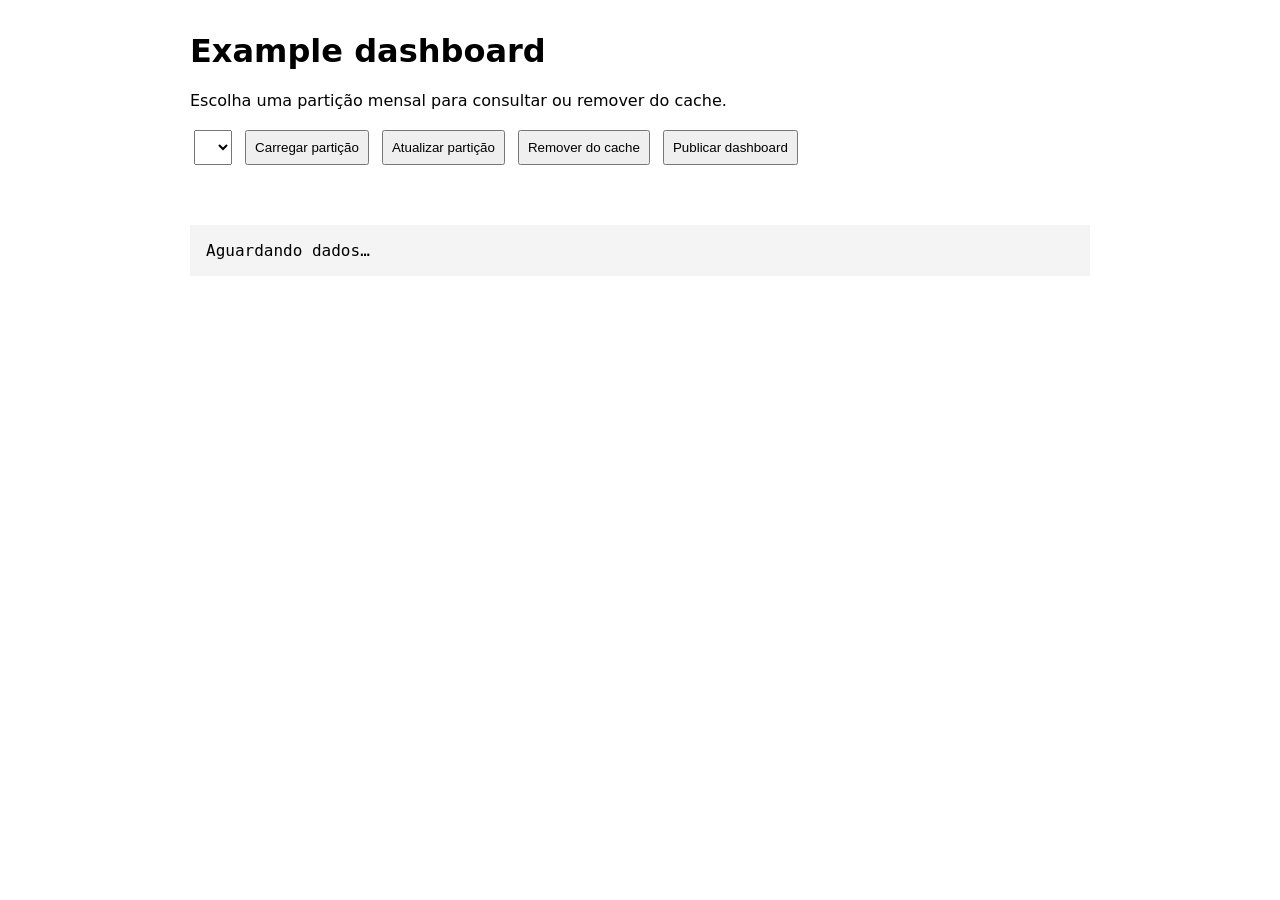
<file: project-example/src/dashboards/example.html>
<!doctype html>
<html lang="pt-BR">
  <head>
    <meta charset="utf-8" />
    <meta name="viewport" content="width=device-width, initial-scale=1" />
    <title>Example dashboard</title>
    <style>
      body { font: 16px system-ui, sans-serif; margin: 2rem auto; max-width: 900px; padding: 0 1rem; }
      button, select { margin: .25rem; padding: .5rem; }
      pre { background: #f4f4f4; overflow: auto; padding: 1rem; }
      #status { min-height: 1.5rem; }
    </style>
  </head>
  <body>
    <h1>Example dashboard</h1>
    <p>Escolha uma partição mensal para consultar ou remover do cache.</p>
    <select id="partition" aria-label="Partição"></select>
    <button id="load">Carregar partição</button>
    <button id="refresh">Atualizar partição</button>
    <button id="delete">Remover do cache</button>
    <button id="publish">Publicar dashboard</button>
    <p id="status" role="status"></p>
    <pre id="output">Aguardando dados…</pre>

    <script>
      const dashboard = IrisRuntimeSDK.example_dashboard;
      const cube = dashboard.example_cube;
      const partitionSelect = document.querySelector("#partition");
      const output = document.querySelector("#output");
      const status = document.querySelector("#status");

      for (const id of ["refresh", "delete", "publish"]) {
        document.getElementById(id).hidden = !IrisRuntimeSDK.isDesktop;
      }

      async function run(action) {
        status.textContent = "Carregando…";
        try {
          const result = await action();
          output.textContent = JSON.stringify(result ?? null, null, 2);
          status.textContent = "Concluído.";
          return result;
        } catch (error) {
          status.textContent = `Erro: ${error.message ?? error}`;
        }
      }

      async function loadPartitions() {
        // Expected shape: { partitions: [[["202609"], true], ...] }
        const result = await cube.list_partitions();
        partitionSelect.replaceChildren(new Option("Todas", ""));
        for (const [values, cached] of result.partitions) {
          const value = values.join("/");
          partitionSelect.add(new Option(`${value}${cached ? " (cache)" : ""}`, value));
        }
        output.textContent = JSON.stringify(result, null, 2);
      }

      function selectedPartitions() {
        const value = partitionSelect.value;
        return value ? [value.split("/")] : null;
      }

      document.querySelector("#load").onclick = () =>
        run(() => cube.get_data({ partitions: selectedPartitions() }));
      document.querySelector("#refresh").onclick = () =>
        run(() => cube.get_data({ partitions: selectedPartitions(), force_refresh: true }));
      document.querySelector("#delete").onclick = () =>
        run(() => cube.delete_data({ partitions: selectedPartitions() }));
      document.querySelector("#publish").onclick = () =>
        run(() => dashboard.publish({ partitions: selectedPartitions() }));

      loadPartitions().catch(error => {
        status.textContent = `Erro ao listar partições: ${error.message ?? error}`;
      });
    </script>
  </body>
</html>
</file>
